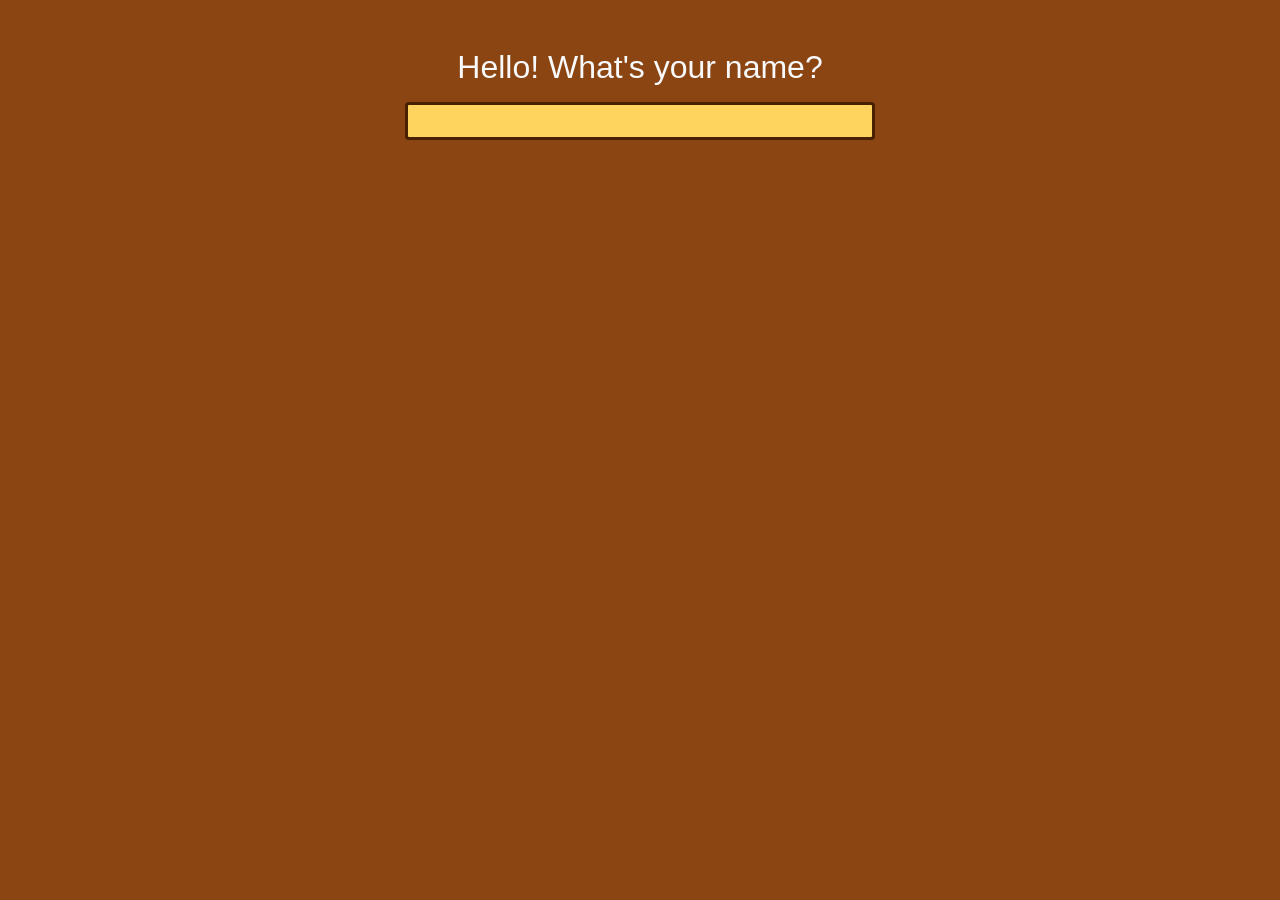
<file: index.html>
<!DOCTYPE html>
<html lang="en">
<head>
    <meta charset="UTF-8">
    <meta http-equiv="X-UA-Compatible" content="IE=edge">
    <meta name="viewport" content="width=device-width, initial-scale=1.0">
    <link rel="icon" href="https://images.emojiterra.com/twitter/512px/1f35e.png">
    <link rel="stylesheet" href="todolistprac.css">
    <link rel="stylesheet" href="https://stackpath.bootstrapcdn.com/bootstrap/4.3.1/css/bootstrap.min.css" integrity="sha384-ggOyR0iXCbMQv3Xipma34MD+dH/1fQ784/j6cY/iJTQUOhcWr7x9JvoRxT2MZw1T" crossorigin="anonymous">
    <link rel="stylesheet" href="https://use.fontawesome.com/releases/v5.7.2/css/all.css" integrity="sha384-fnmOCqbTlWIlj8LyTjo7mOUStjsKC4pOpQbqyi7RrhN7udi9RwhKkMHpvLbHG9Sr" crossorigin="anonymous">

    <title>Todo List</title>
</head>
<body>
    
    <div class="container name-input-container">
        <header class="text-center text-light">
            <h2 class="title mt-5 mb-3">Hello! What's your name?</h2>
            <form action="" class="name-input">
                <input type="text" class="form-control mx-auto" name="name">
            </form>
        </header>
    </div>

    <div class="container todoapp d-none">
        <div class="bird-space d-flex justify-content-between align-items-center"></div>
        <header class="text-center text-light">
            <h2 class="title mt-5 mb-3 greeting">🍞 Hey <span class="username"></span>! Let's get this bread.</h2>
        </header>

        <div class="mb-3">
            
            <ul class="list-group todolist text-light">

            </ul>

        </div>

        <div class="mb-5">
            <h5 class="m-2 text-center text-light">Add a new todo!</h5>
            <form action="" class="add">
                <input type="text" name="add" class="form-control add mx-auto" placeholder="add a todo">
            </form>
        </div>


        <div class="completion-message text-center text-light">
            <p class="zero-completion">You have completed <span class="font-weight-bold complete-percent">0%</span> of your tasks today. Let's get going!</p>
            <p class="has-completion">Getting there! LET'S GO!</p>

            <p class="full-completion">Woohoo! You're <span class="font-weight-bold complete-percent">0%</span> done!</p>
        </div>

        <div class="text-light mb-5">
            <h5 class="m-2 text-center completed-todos-title">Completed todos</h5>

            <ul class="completed-list list-group mb-3">


            </ul>
        </div>

    </div>
    
    <script src="todolistprac.js"></script>
</body>
</html>
</file>
<file: todolistprac.css>
body {
    background: #8B4513 !important;
}

.container {
    max-width: 500px !important;
}

input[type=text] {
    max-width: 500px;
    background:#ffd45e!important;
    border: 3px solid #472100;
}

input[type=text]:focus {
    border: 3px solid white;
}

::placeholder { /* Chrome, Firefox, Opera, Safari 10.1+ */
    color: white !important;
    opacity: 0.8 !important; /* Firefox */
}

li {
    background: rgba(255, 255, 255, 0.2) !important;
}

.completed-list {
    display: none;
}

.check, .delete {
    cursor: pointer;
}

.has-completion, .full-completion, .completed-todos-title {
    display: none;
}

.complete-percent {
    font-size: 30px;
}

.todo, .username {
    word-wrap: break-word;
}

.bird-img {
    position: absolute;
    top: 50%;
    left: 50%;
    width: auto;
    height: 120px;
    margin:-60px 0 0 -60px;
    -webkit-animation:spin 4s linear infinite;
    -moz-animation:spin 4s linear infinite;
    animation:spin 4s linear infinite;
}
@-moz-keyframes spin { 100% { -moz-transform: rotate(360deg); } }
@-webkit-keyframes spin { 100% { -webkit-transform: rotate(360deg); } }
@keyframes spin { 100% { -webkit-transform: rotate(360deg); transform:rotate(360deg); } }
</file>
